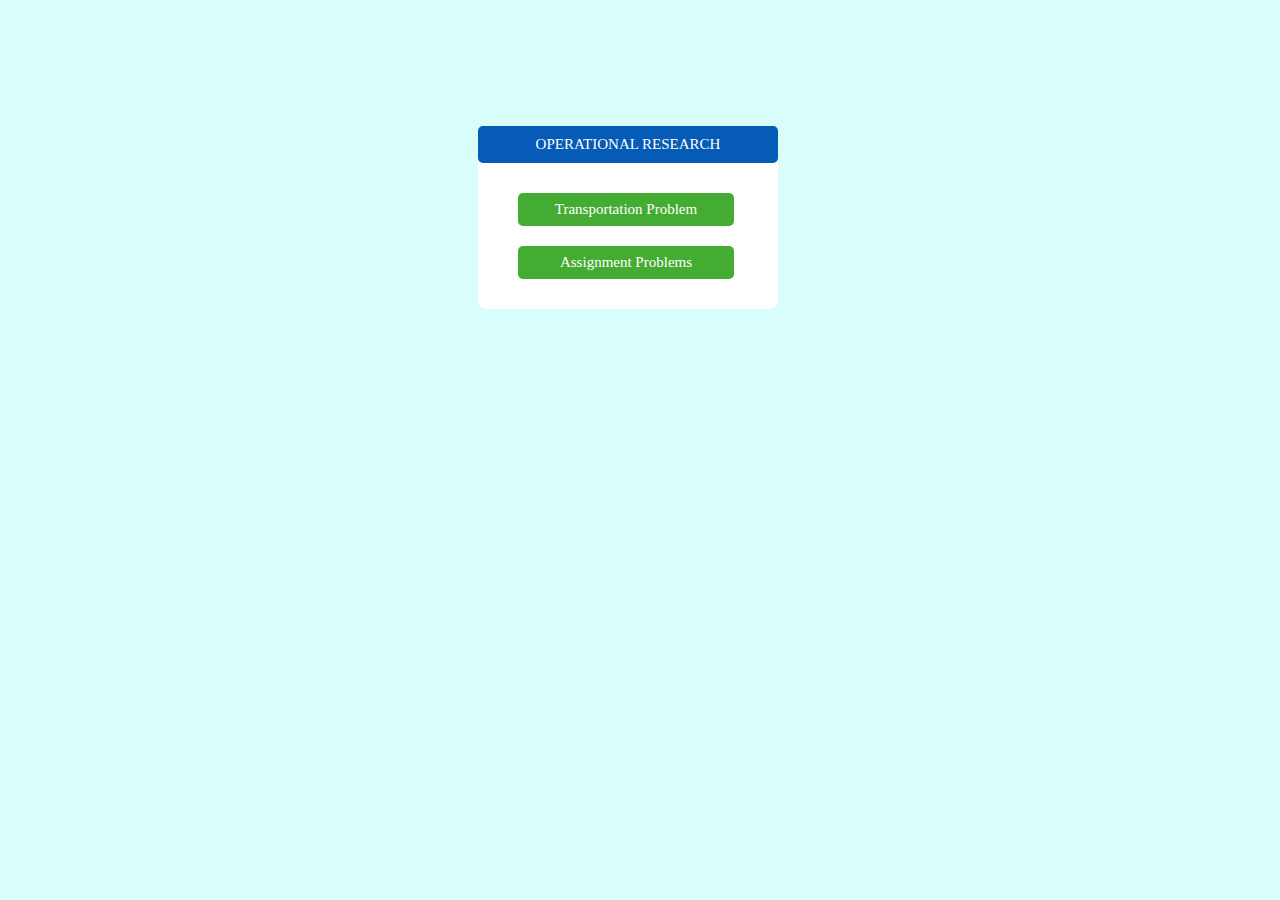
<file: index.html>
<!DOCTYPE html>
<html lang="en">
<head>
    <meta charset="UTF-8">
    <meta name="viewport" content="width=device-width, initial-scale=1.0">
    <link rel="stylesheet" href="style.css">
</head>
<body>
    <div class="all">

        <div class="title">
    OPERATIONAL RESEARCH
    </div>

    <div class="sub">
    <div class="button">
    <a href="ts.html">Transportation Problem</a>
    </div>

    <div class="button">
    <a href="as.html">Assignment Problems</a>
    </div>

    <div>

    </div>
</body>
</html>
</file>
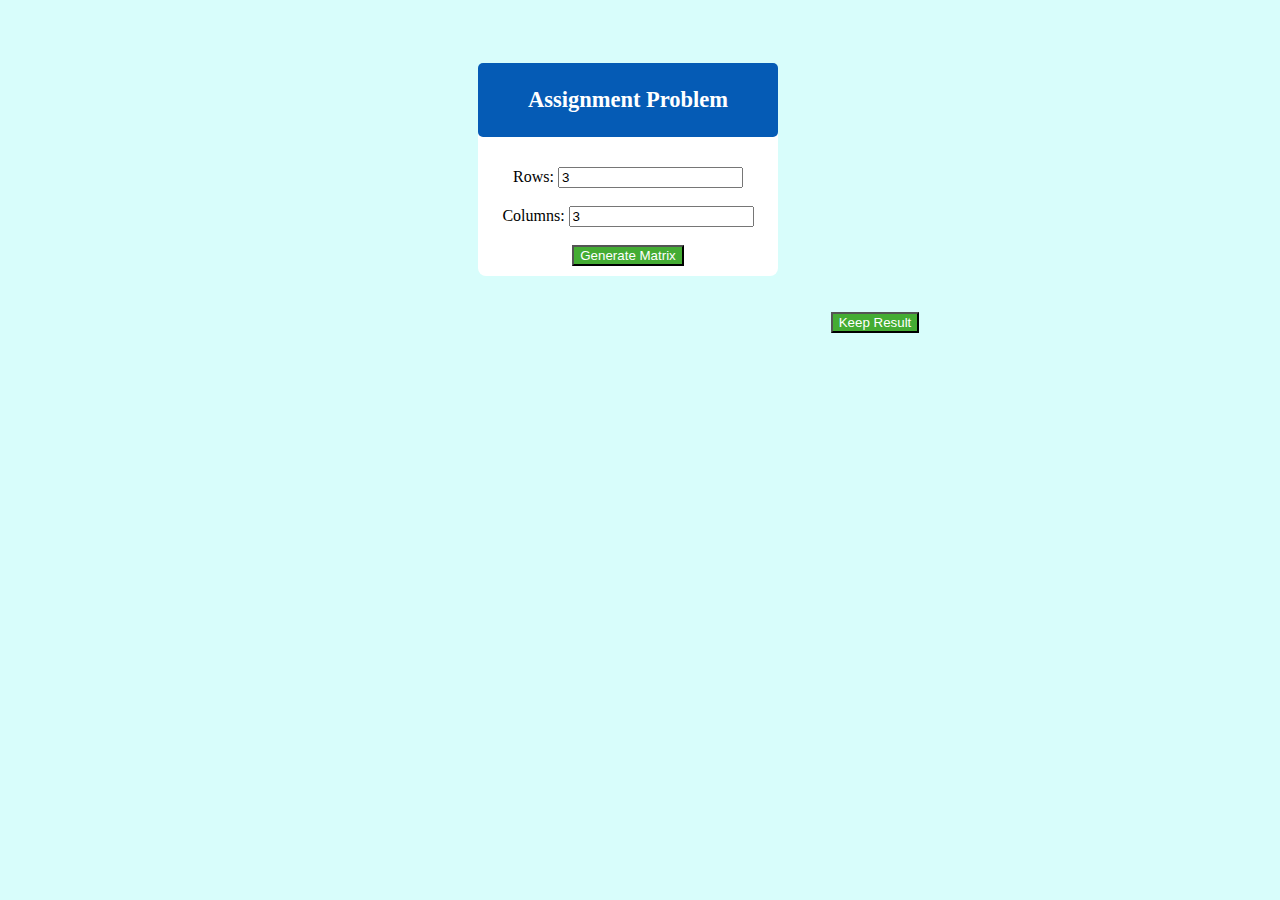
<file: as.html>
<!DOCTYPE html>
<html lang="en">
<head>
<meta charset="UTF-8">
<meta name="viewport" content="width=device-width, initial-scale=1.0">
<link rel="stylesheet" href="style1.css">
</head>
<body>

<div class="all">

    <div class="title">
    <h2>Assignment Problem</h2>
    </div>

        <div class="sub">

        <label for="rows">Rows:</label>
        <input type="number" id="rows" min="1" value="3"><br><br>
        <label for="columns">Columns:</label>
        <input type="number" id="columns" min="1" value="3"><br><br>

        <div class="button">
        <button onclick="generateMatrix()">Generate Matrix</button>
        </div>

    </div>
</div>

<div class="center">
    <br>
    <table id="matrix"></table>
    <br>

    <div class="center1">
    <button onclick="calculateSolution()">Keep Result</button>
    </div>
    <p id="solution"></p>
</div>

<script src="as.js"></script>
</body>
</html>
</file>
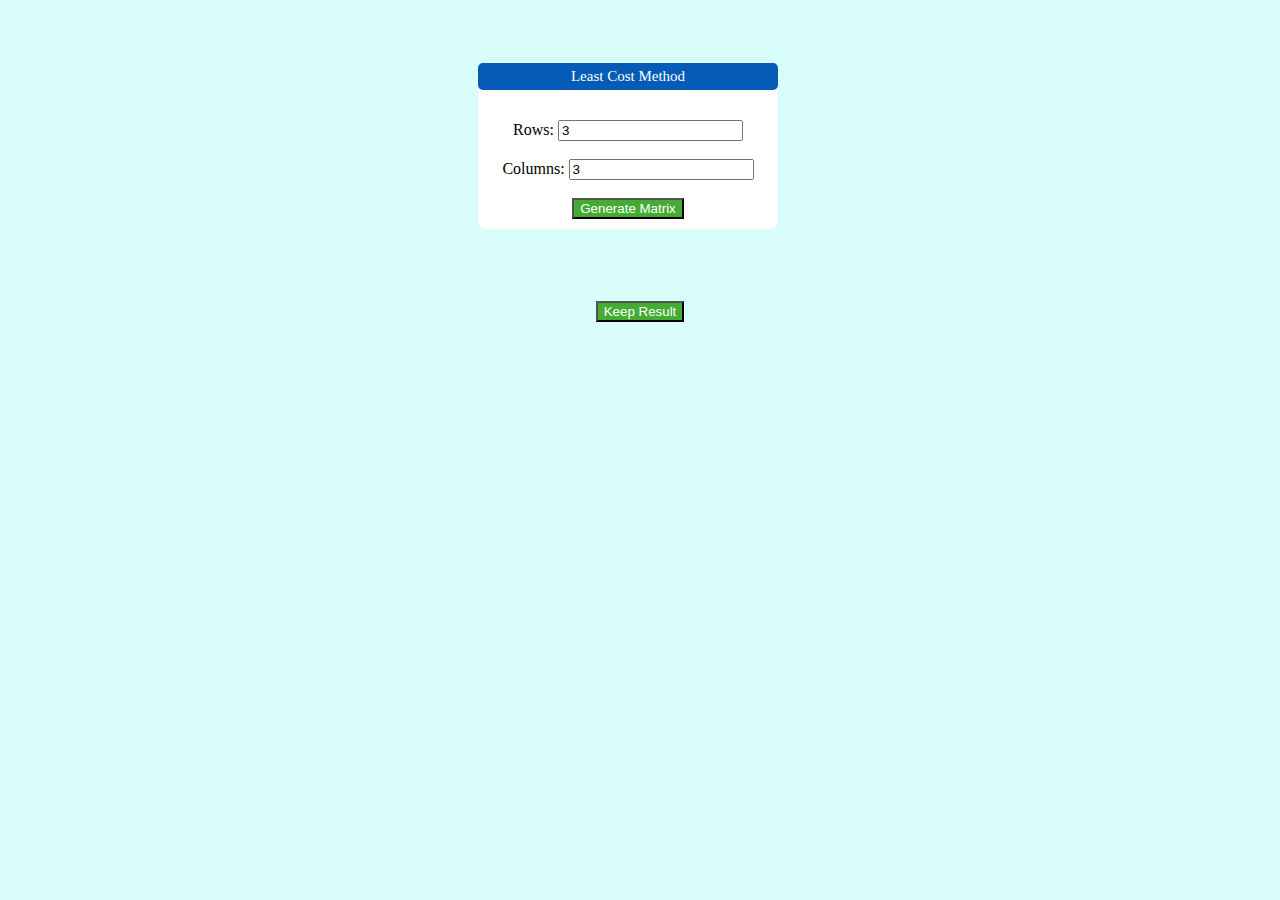
<file: lcm.html>
<!DOCTYPE html>
<html lang="en">
<head>
    <meta charset="UTF-8">
    <meta name="viewport" content="width=device-width, initial-scale=1.0">
    <link rel="stylesheet" href="style1.css">
</head>
<body>
        <div class="all">

            <div class="title">
            Least Cost Method
             </div>
        
    <div class="sub">
            <label for="rows">Rows:</label>
            <input type="number" id="rows" min="1" value="3"><br><br>
            <label for="columns">Columns:</label>
            <input type="number" id="columns" min="1" value="3"><br><br>
            <button onclick="generateMatrix()">Generate Matrix</button>
        </div>
        </div>


        <br>
        <div class="center">
        <table id="matrix"></table>
        

        <br>
        <div id="supplyInputs"></div><br>
        <div id="demandInputs"></div><br>
   </div>

    <div class="center1">
        <button onclick="calculateSolution()">Keep Result</button>
        <p id="solution"></p>
</div>
    <script src="lcm.js"></script>
</body>
</html>
</file>
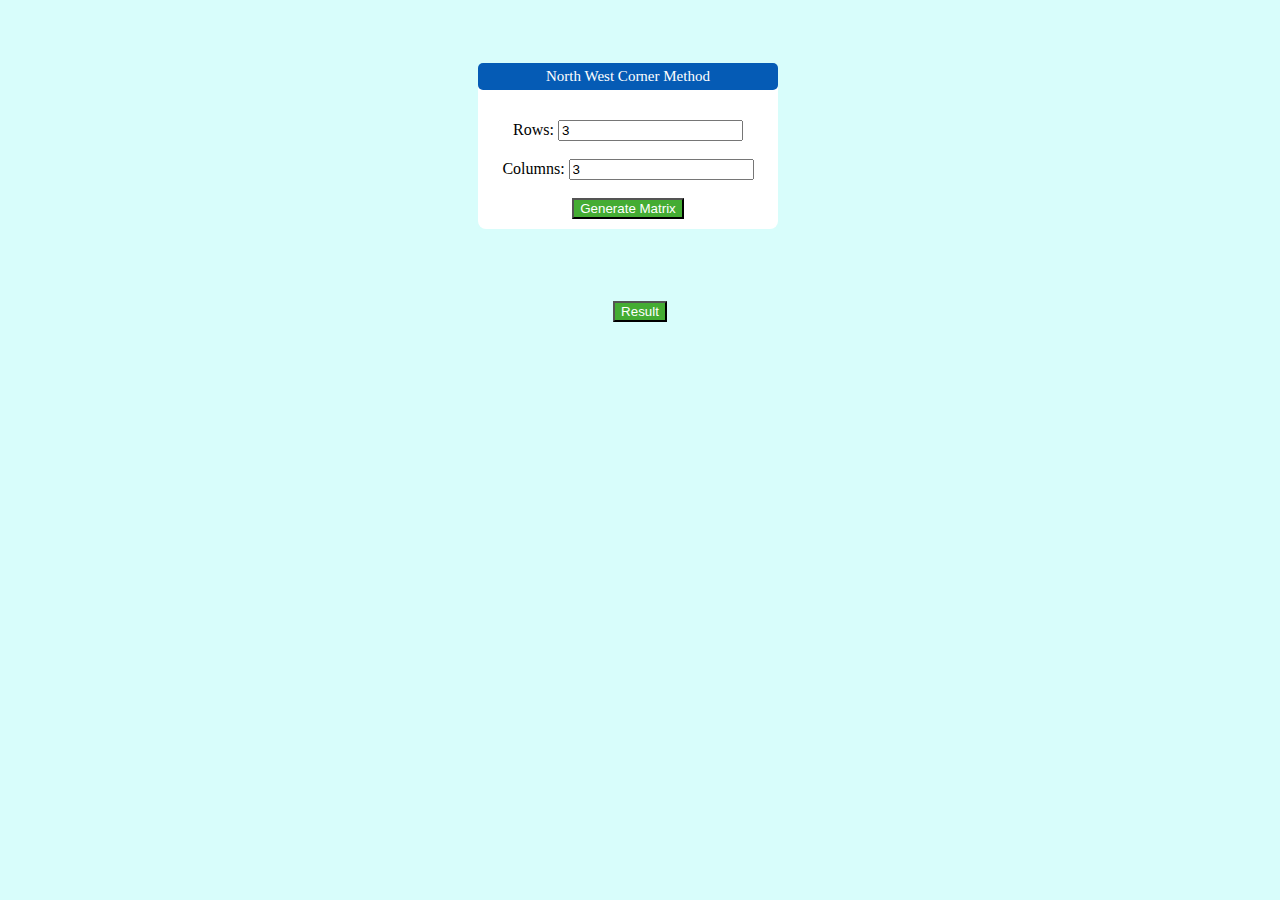
<file: nwc.html>
<!DOCTYPE html>
<html lang="en">
<head>
    <meta charset="UTF-8">
    <meta name="viewport" content="width=device-width, initial-scale=1.0">
    <link rel="stylesheet" href="style1.css">
</head>
<body>
<div class="all">

        <div class="title">
            North West Corner Method
            </div>
        
            <div class="sub">
            <label for="rows">Rows:</label>
            <input type="number" id="rows" min="1" value="3"><br><br>
            <label for="columns">Columns:</label>
            <input type="number" id="columns" min="1" value="3"><br><br>
            <button onclick="generateMatrix()">Generate Matrix</button>
        </div>
        </div>
        <br>

        <div class="center">
        <table id="matrix"></table>
        <br>
        <div id="supplyInputs"></div><br>
        <div id="demandInputs"></div><br>
        </div>

        <div class="center1">
        <button onclick="calculateSolution()">Result</button>
        <p id="solution"></p>
        </div>

    <script src="nwc.js"></script>
</body>
</html>
</file>
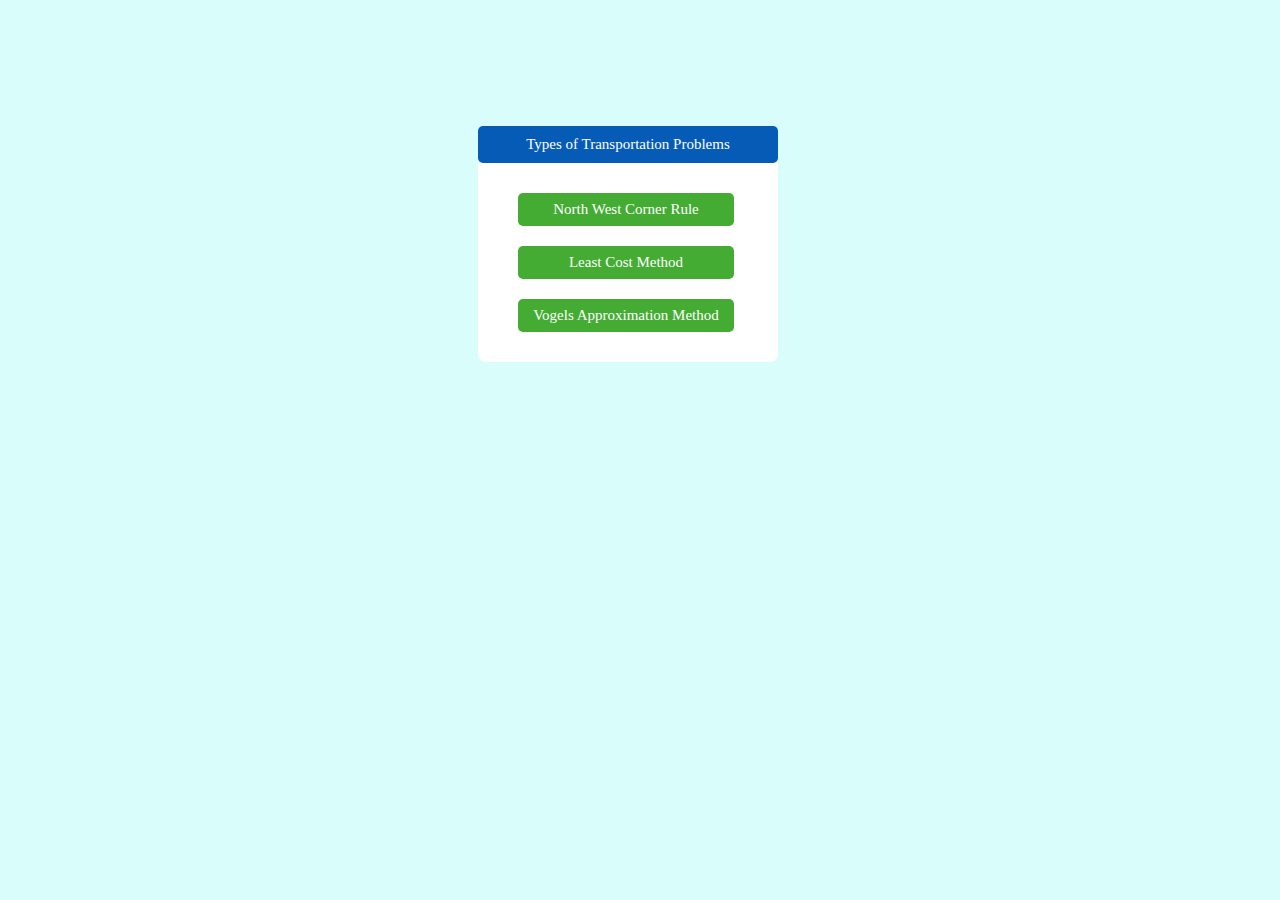
<file: ts.html>
<!DOCTYPE html>
<html lang="en">
<head>
    <meta charset="UTF-8">
    <meta name="viewport" content="width=device-width, initial-scale=1.0">
    <title>Document</title>
    <link rel="stylesheet" href="style.css">
</head>
<body>
    <div class="all">

    <div class="title">
    Types of Transportation Problems</h1>
    </div>

    <div class="sub">
        <div class="button">
    <a href="nwc.html">North West Corner Rule</a>
    </div>

    <div class="button">
    <a href="lcm.html">Least Cost Method</a>
    </div>

    <div class="button">
    <a href="vam.html">Vogels Approximation Method</a>
    </div>
    </div>

    </div>
</body>
</html>
</file>
<file: style.css>
body{
    background-color:rgb(216, 253, 251);
    background-size: 100%;
    
}

.all{
    text-align: center;
    margin-top: 10%;
    margin-left: 470px;
    color: white;
    font-family:cursive;
    width: 300px;
    background-color:white;
    border-radius: 8px;
}

.title{
    background-color:#055BB5;
    border-radius: 5px;
    font-size: 15px;
    padding: 10px;
}

a{
    text-decoration: none;
    color: white;
}


.button{
    background-color:#44ac33;
    border-radius: 5px;
    margin-bottom: 20px;
    width: 200px;
    text-align: center;
    color: white;
    padding: 8px;
}

.sub{
    padding: 10px;
    margin-left: 30px;
    margin-top: 20px;
    font-size: 15px;
}
</file>
<file: style1.css>
body{
    background-color:rgb(216, 253, 251);
    background-size: 100%;
    
}

.all{
    text-align: center;
    margin-top: 5%;
    margin-left: 470px;
    color: white;
    font-family:cursive;
    width: 300px;
    background-color:white;
    border-radius: 8px;
}

.title{
    background-color:#055BB5;
    border-radius: 5px;
    font-size: 15px;
    padding: 5px;
}

.sub{
    color: black;
    margin-top: 20px;
    padding: 10px;
}

button{
    background-color: #44ac33;
    color: #ffffff;
}

.center{
    margin-left: 470px;
}

.center1{
    /* margin-left: 500px; */
    text-align: center;
}
</file>
